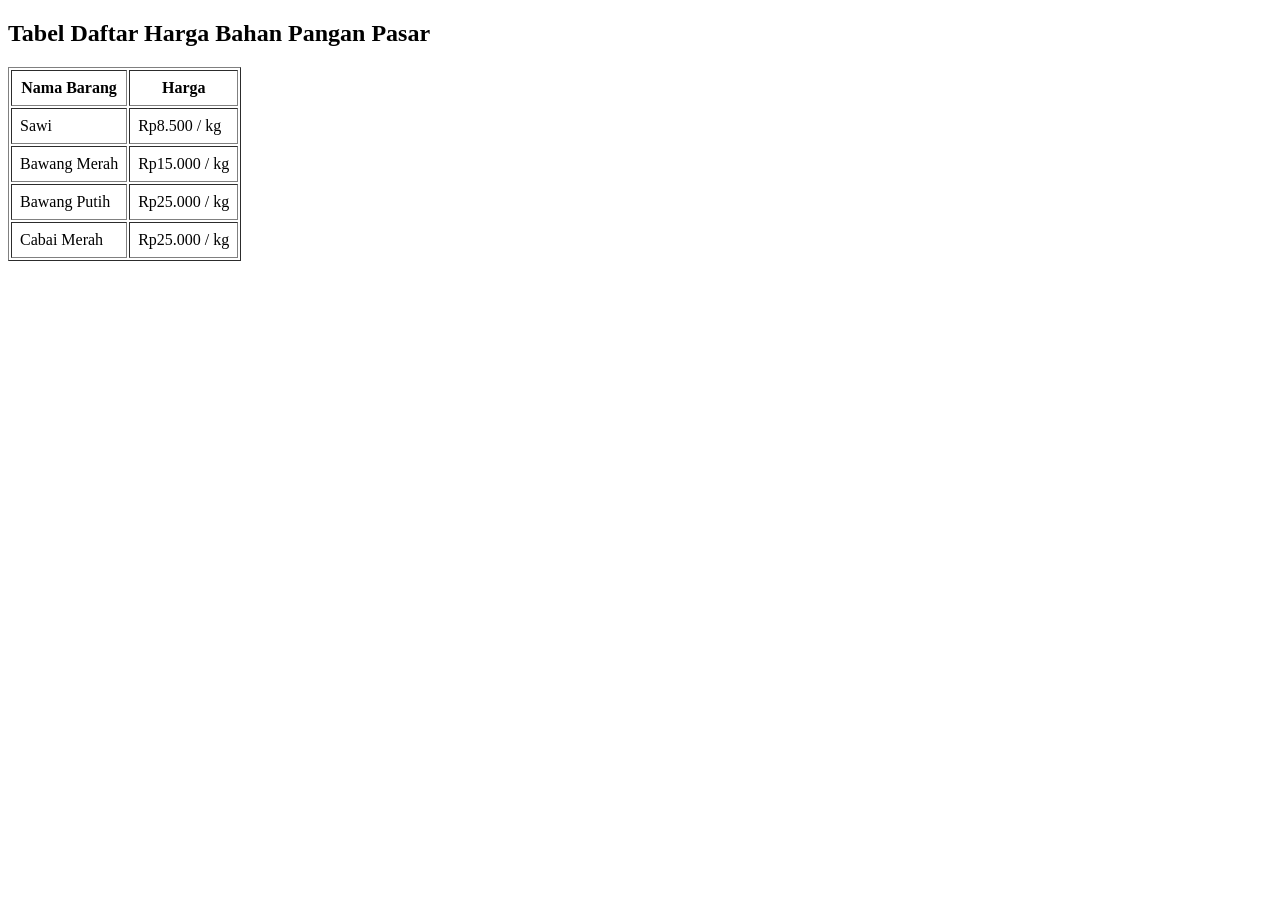
<file: MP3_A_13283_XHTMLTable/XHTML_Table_1_13283/index.html>
<!DOCTYPE html PUBLIC "-//W3W//DTD XHTML 1.0 Strict//EN" 
"http://www.w3.org/TR/xhtml1/DTD/xhtml1-strict.dtd">
<html xmlns="http://www.w3.org/1999/xhtml" xml:lang="en" lang="en"> 
<head>
    <meta http-equiv="Content-Type" content="text/html; charset=UTF-8" />
    <title>Tabel Daftar Harga</title>
</head>
<body>
    <h2> Tabel Daftar Harga Bahan Pangan Pasar</h2>
    <table border="1" cellpadding="8">
        <tr>
            <th>Nama Barang</th>
            <th>Harga</th>
        </tr>
        <tr>
            <td>Sawi</td>
            <td>Rp8.500 / kg</td>
        </tr>
        <tr>
            <td>Bawang Merah</td>
            <td>Rp15.000 / kg</td>
        </tr>
        <tr>
            <td>Bawang Putih</td>
            <td>Rp25.000 / kg</td>
        </tr>
        <tr>
            <td>Cabai Merah</td>
            <td>Rp25.000 / kg</td>
        </tr>
    </table>
</body>
</html>
</file>
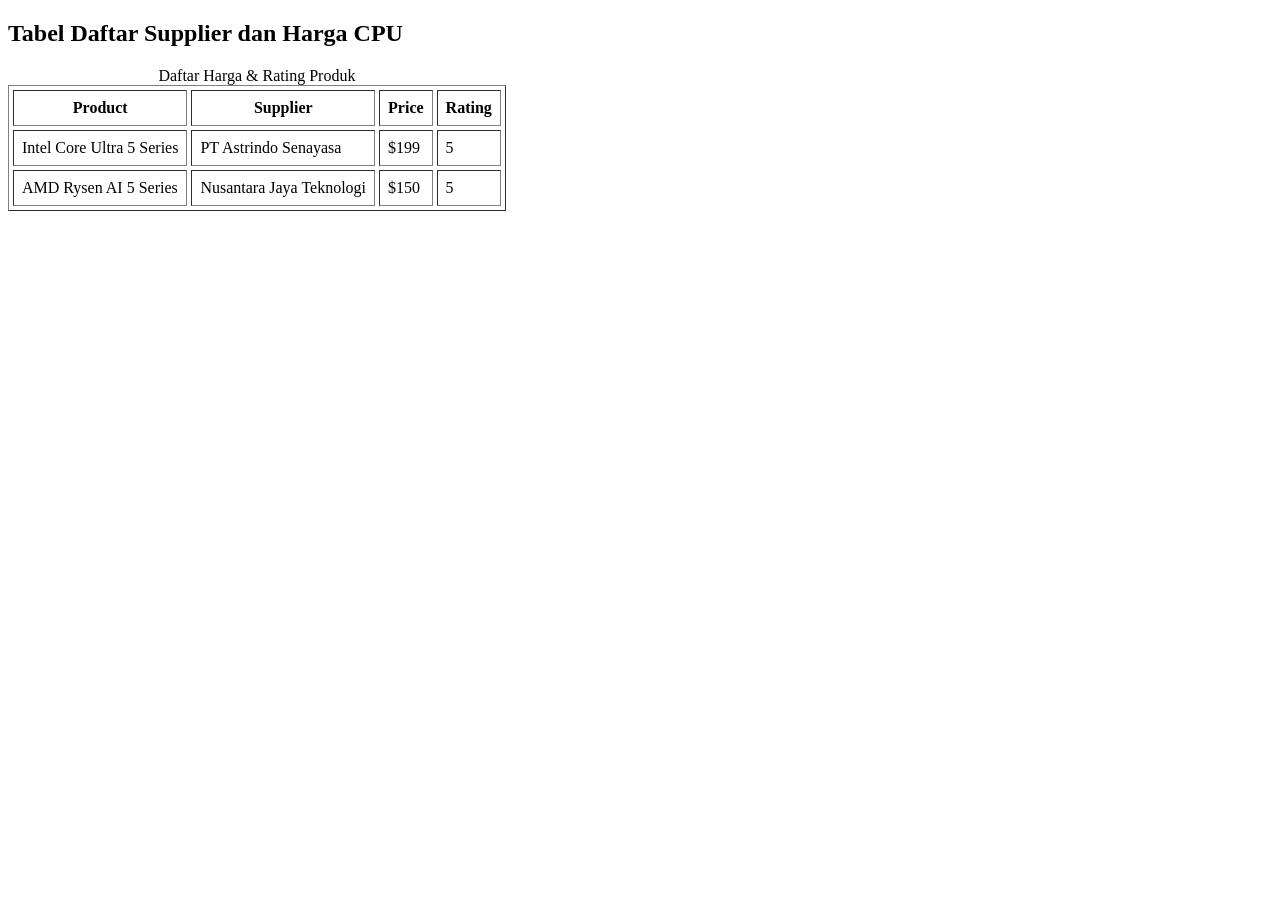
<file: MP3_A_13283_XHTMLTable/XHTML_Table_2_13283/index.html>
<!DOCTYPE html PUBLIC "-//W3W//DTD XHTML 1.0 Strict//EN" 
"http://www.w3.org/TR/xhtml1/DTD/xhtml1-strict.dtd">
<html xmlns="http://www.w3.org/1999/xhtml" xml:lang="en" lang="en"> 
<head>
    <meta http-equiv="Content-Type" content="text/html; charset=UTF-8" />
    <title>Kustomisasi Tabel XHTML</title>
</head>
<body>
    <h2> Tabel Daftar Supplier dan Harga CPU</h2>
    <table border="1" cellpadding="8" cellspacing="4">
        <caption> Daftar Harga &amp; Rating Produk</caption>
        <tr>
            <th>Product</th>
            <th>Supplier</th>
            <th>Price</th>
            <th>Rating</th>
        </tr>
        <tr>
            <td>Intel Core Ultra 5 Series</td>
            <td>PT Astrindo Senayasa</td>
            <td>$199</td>
            <td>5</td>
        </tr>
        <tr>
            <td>AMD Rysen AI 5 Series</td>
            <td>Nusantara Jaya Teknologi</td>
            <td>$150</td>
            <td>5</td>
        </tr>
    </table>
</body>
</html>
</file>
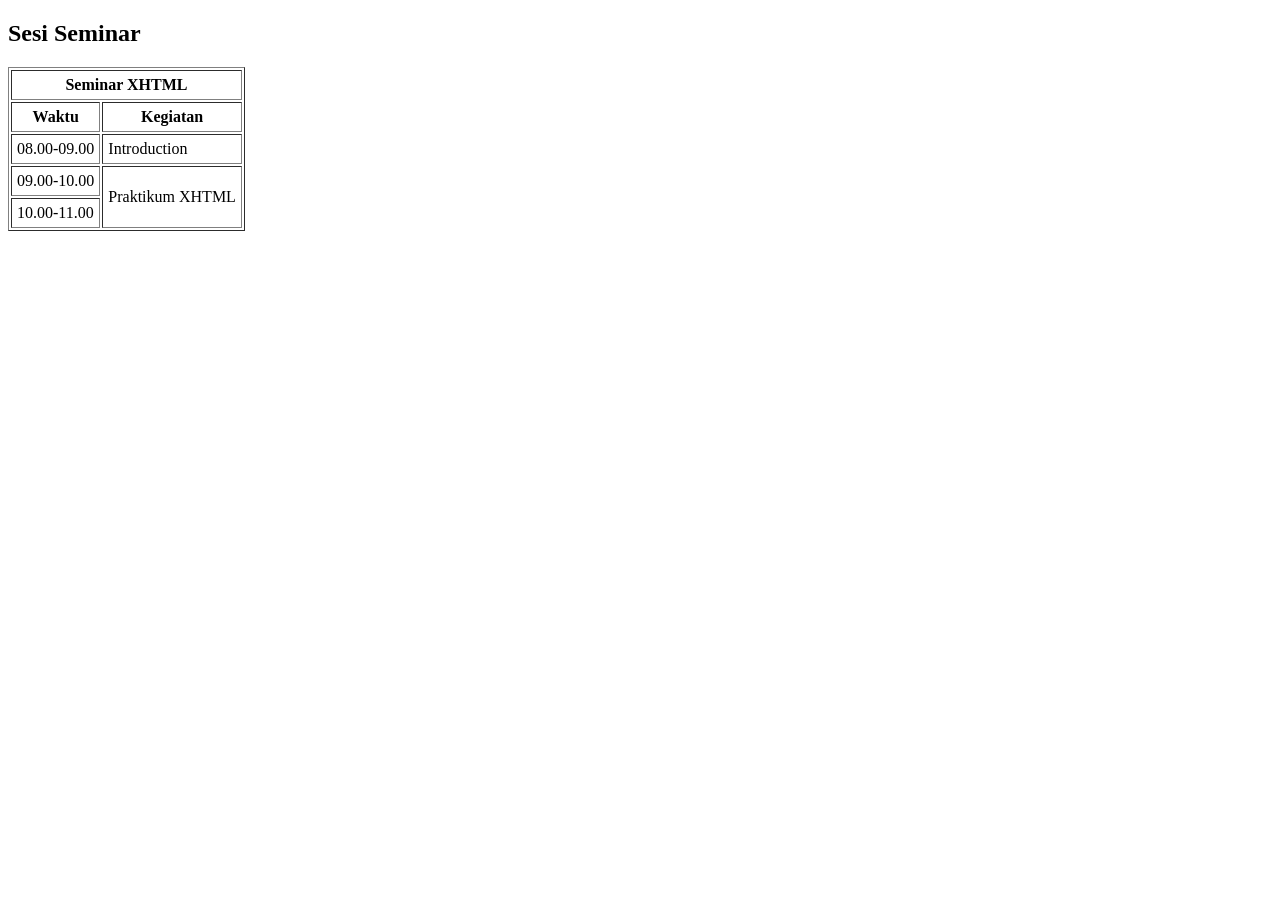
<file: MP3_A_13283_XHTMLTable/XHTML_Table_3_13283/index.html>
<!DOCTYPE html PUBLIC "-//W3W//DTD XHTML 1.0 Strict//EN" 
"http://www.w3.org/TR/xhtml1/DTD/xhtml1-strict.dtd">
<html xmlns="http://www.w3.org/1999/xhtml" xml:lang="en" lang="en"> 
<head>
    <meta http-equiv="Content-Type" content="text/html; charset=UTF-8" />
    <title>Menggabungkan Baris dan Kolom XHTML Table</title>
</head>
<body>
    <h2> Sesi Seminar</h2>
    <table border="1" cellpadding="5">
        <tr>
            <th colspan="2">Seminar XHTML</th>
        </tr>
        <tr>
            <th>Waktu</th>
            <th>Kegiatan</th>
        </tr>
        <tr>
            <td>08.00-09.00</td>
            <td>Introduction</td>
        </tr>
        <tr>
            <td>09.00-10.00</td>
            <td rowspan="2">Praktikum XHTML</td>
        </tr>
        <tr>
            <td>10.00-11.00</td>
        </tr>
    </table>
</body>
</html>
</file>
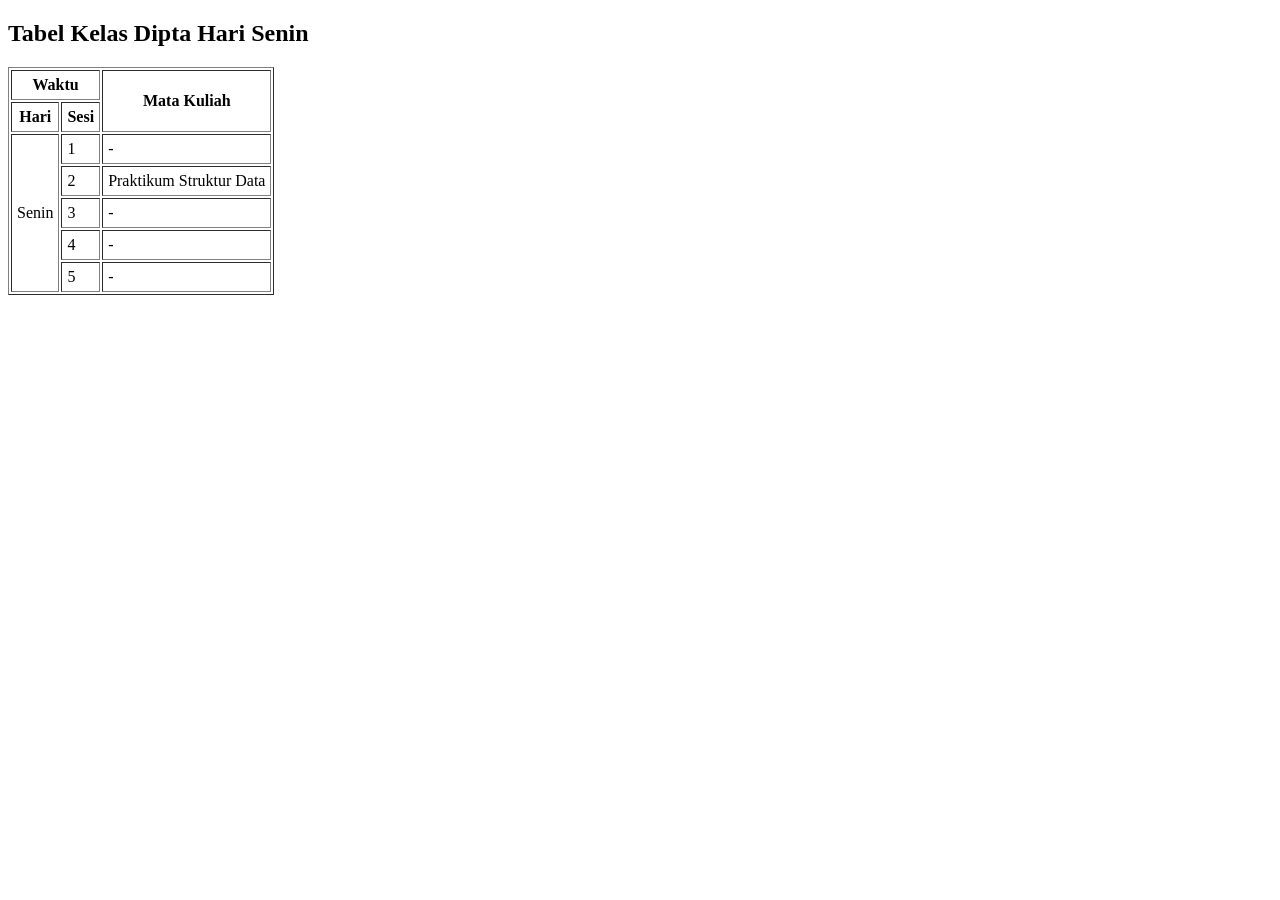
<file: MP3_A_13283_XHTMLTable/XHTML_Table_4_13283/index.html>
<!DOCTYPE html PUBLIC "-//W3W//DTD XHTML 1.0 Strict//EN" 
"http://www.w3.org/TR/xhtml1/DTD/xhtml1-strict.dtd">
<html xmlns="http://www.w3.org/1999/xhtml" xml:lang="en" lang="en"> 
<head>
    <meta http-equiv="Content-Type" content="text/html; charset=UTF-8" />
    <title>Jadwal Kelas Dipta</title>
</head>
<body>
    <h2>Tabel Kelas Dipta Hari Senin</h2>
    <table border="1" cellpadding="5">
        <tr>
            <th colspan="2">Waktu</th>
            <th rowspan="2">Mata Kuliah</th>
        </tr>
        <tr>
            <th>Hari</th>
            <th>Sesi</th>
        </tr>
        <tr>
            <td rowspan="5">Senin</td>
            <td>1</td>
            <td>-</td>
        </tr>
        <tr>
            <td>2</td>
            <td>Praktikum Struktur Data</td>
        </tr>
        <tr>
            <td>3</td>
            <td>-</td>
        </tr>
        <tr>
            <td>4</td>
            <td>-</td>
        </tr>
        <tr>
            <td>5</td>
            <td>-</td>
        </tr>
    </table>
</body>
</html>
</file>
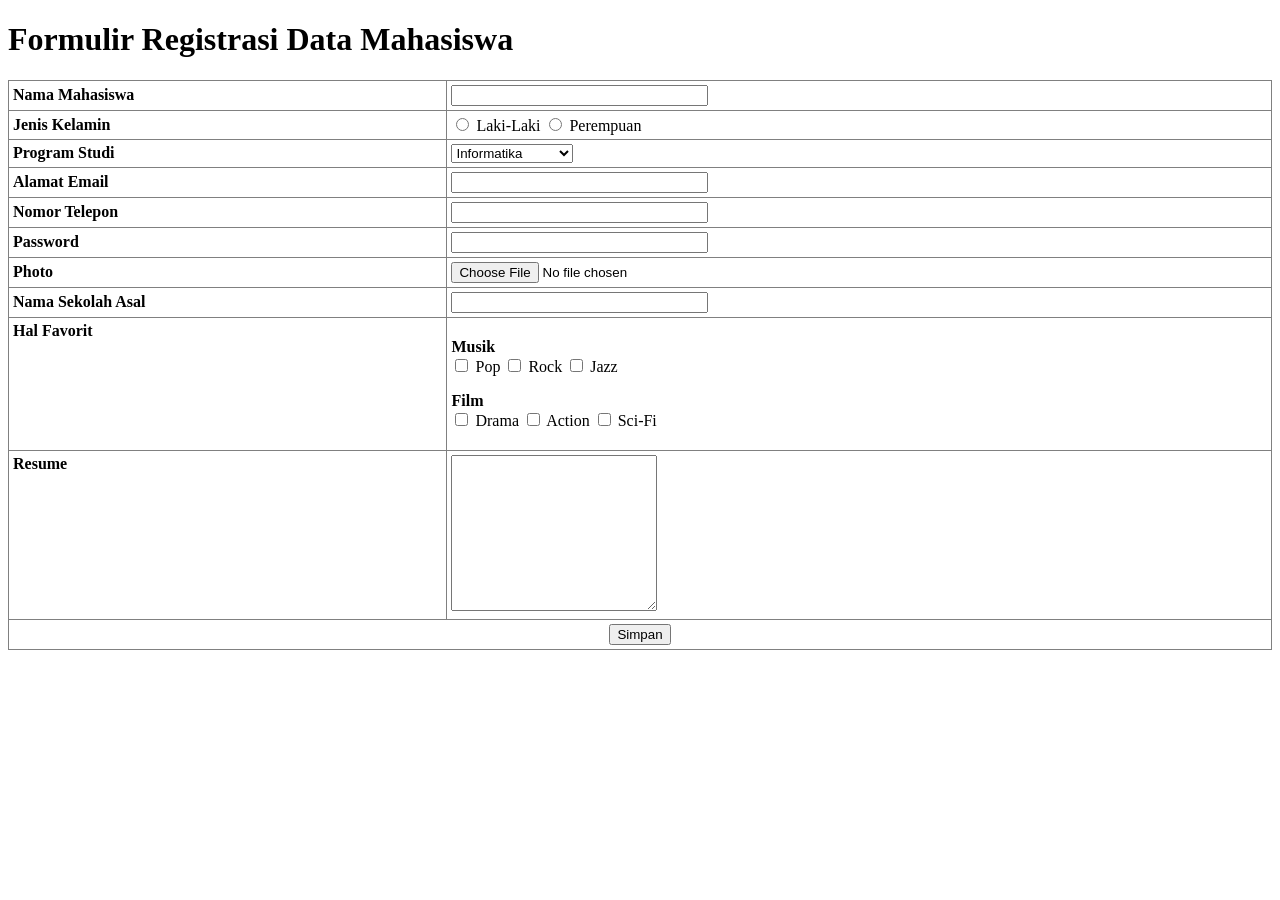
<file: MP4_A_13283_XHTMLForm/XHTML_Form_1_13283/index.html>
<?xml version="1.0" encoding="UTF-8"?>
<!DOCTYPE html PUBLIC "-//W3C//DTD XHTML 1.0 Strict//EN"
    "http://www.w3.org/TR/xhtml1/DTD/xhtml1-strict.dtd">

<html xmlns="http://www.w3.org/1999/xhtml" xml:lang="id" lang="id">

<head>
    <meta http-equiv="Content-Type" content="text/html; charset=UTF-8" />
    <title>Formulir Registrasi Data Mahasiswa</title>
</head>

<body>

    <h1>Formulir Registrasi Data Mahasiswa</h1>

    <form action="" method="post" enctype="multipart/form-data">

        <table cellspacing="4" cellpadding="4" border="1" style="border-collapse:collapse; width:100%;">

            <tr>
                <td>
                    <label for="namamhs">
                        <strong>Nama Mahasiswa</strong>
                    </label>
                </td>
                <td>
                    <input type="text" id="namamhs" name="namamhs" size="30" />
                </td>
            </tr>

            <tr>
                <td>
                    <strong>Jenis Kelamin</strong>
                </td>
                <td>
                    <input type="radio" id="laki" name="jk" value="Laki-Laki" />
                    <label for="laki">Laki-Laki</label>

                    <input type="radio" id="perempuan" name="jk" value="Perempuan" />
                    <label for="perempuan">Perempuan</label>
                </td>
            </tr>

            <tr>
                <td>
                    <label for="prodi">
                        <strong>Program Studi</strong>
                    </label>
                </td>
                <td>
                    <select id="prodi" name="prodi">
                        <option>Informatika</option>
                        <option>Sistem Informasi</option>
                        <option>Teknik Industri</option>
                    </select>
                </td>
            </tr>

            <tr>
                <td>
                    <label for="email">
                        <strong>Alamat Email</strong>
                    </label>
                </td>
                <td>
                    <input type="text" id="email" name="email" size="30" />
                </td>
            </tr>

            <tr>
                <td>
                    <label for="telepon">
                        <strong>Nomor Telepon</strong>
                    </label>
                </td>
                <td>
                    <input type="text" id="telepon" name="telepon" size="30" />
                </td>
            </tr>

            <tr>
                <td>
                    <label for="password">
                        <strong>Password</strong>
                    </label>
                </td>
                <td>
                    <input type="password" id="password" name="password" size="30" />
                </td>
            </tr>

            <tr>
                <td>
                    <label for="photo">
                        <strong>Photo</strong>
                    </label>
                </td>
                <td>
                    <input type="file" id="photo" name="photo" size="18" accept="image/gif, image/jpeg, image/png" />
                </td>
            </tr>

            <tr>
                <td>
                    <label for="namasmu">
                        <strong>Nama Sekolah Asal</strong>
                    </label>
                </td>
                <td>
                    <input type="text" id="namasmu" name="namasmu" size="30" />
                </td>
            </tr>

            <tr>
                <td style="vertical-align: top;">
                    <strong>Hal Favorit</strong>
                </td>
                <td>
                    <p>
                        <strong>Musik</strong><br />
                        <input type="checkbox" id="musik1" name="musik" value="Pop" />
                        <label for="musik1">Pop</label>
                        <input type="checkbox" id="musik2" name="musik" value="Rock" />
                        <label for="musik2">Rock</label>
                        <input type="checkbox" id="musik3" name="musik" value="Jazz" />
                        <label for="musik3">Jazz</label>
                    </p>

                    <p>
                        <strong>Film</strong><br />
                        <input type="checkbox" id="film1" name="film" value="Drama" />
                        <label for="film1">Drama</label>
                        <input type="checkbox" id="film2" name="film" value="Action" />
                        <label for="film2">Action</label>
                        <input type="checkbox" id="film3" name="film" value="Sci-Fi" />
                        <label for="film3">Sci-Fi</label>
                    </p>
                </td>
            </tr>

            <tr>
                <td style="vertical-align: top;">
                    <label for="resume">
                        <strong>Resume</strong>
                    </label>
                </td>

                <td>
                    <textarea id="resume" name="resume" rows="10" cols="23"></textarea>
                </td>
            </tr>

            <tr>
                <td colspan="2" style="text-align:center;">
                    <input type="submit" name="simpan" value="Simpan" />
                </td>
            </tr>
        </table>
    </form>
</body>
</html>
</file>
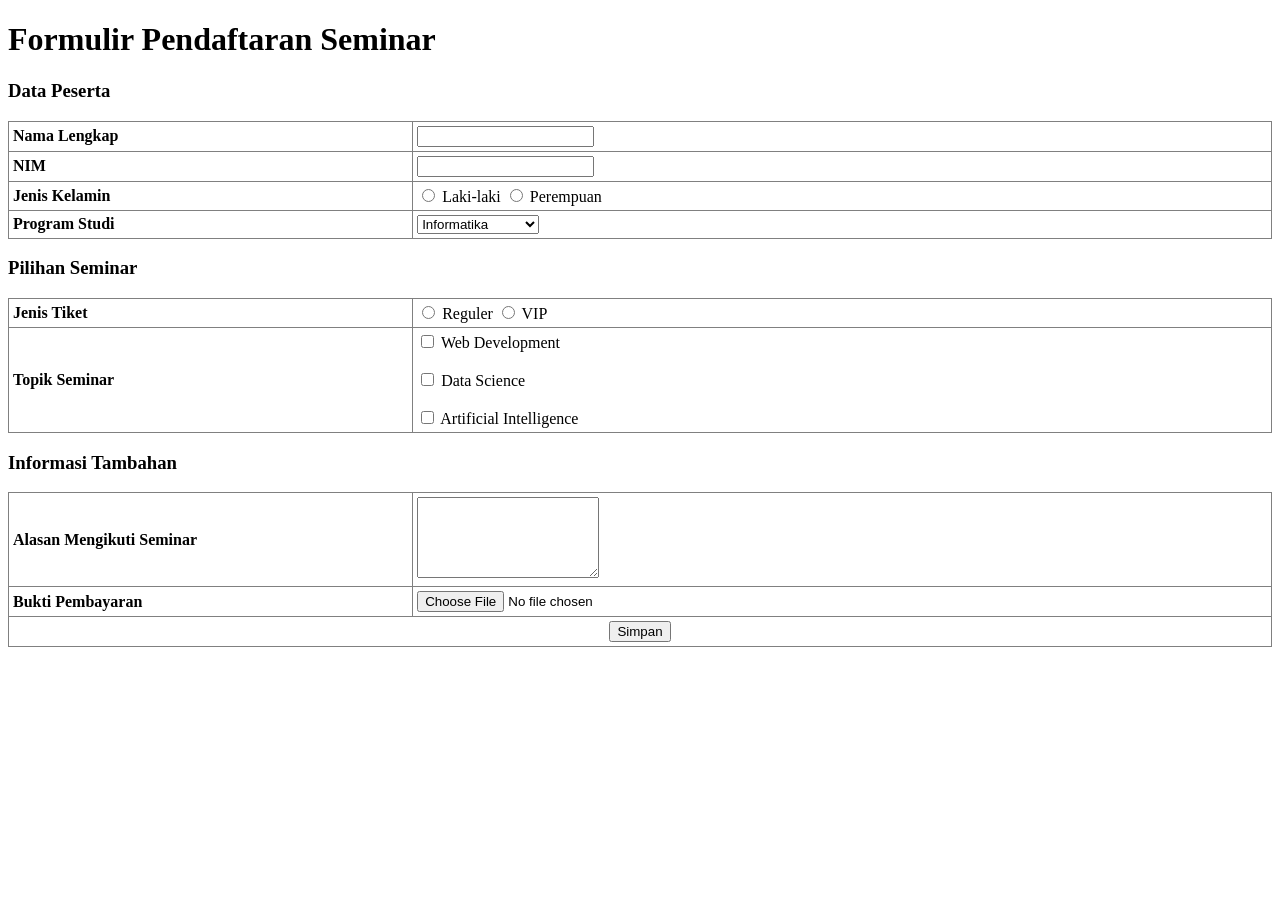
<file: MP4_A_13283_XHTMLForm/XHTML_Form_2_13283/index.html>
<?xml version="1.0" encoding="UTF-8"?>

<!DOCTYPE html PUBLIC "-//W3C//DTD XHTML 1.0 Strict//EN"
    "http://www.w3.org/TR/xhtml1/DTD/xhtml1-strict.dtd">

<html xmlns="http://www.w3.org/1999/xhtml" xml:lang="id" lang="id">

<head>
    <meta http-equiv="Content-Type"
          content="text/html; charset=UTF-8" />

    <title>Formulir Pendaftaran Seminar</title>
</head>

<body>

    <h1>Formulir Pendaftaran Seminar</h1>

    <h3>Data Peserta</h3>

    <form action="" method="post" enctype="multipart/form-data">

        <table cellspacing="4" cellpadding="4" border="1" style="border-collapse:collapse; width:100%;">

            <tr>
                <td style="width:32%;">
                    <strong>Nama Lengkap</strong>
                </td>
                <td>
                    <input type="text" id="nama" name="nama" />
                </td>
            </tr>

            <tr>
                <td style="width:32%;">
                    <strong>NIM</strong>
                </td>
                <td>
                    <input type="text" id="nim" name="nim" />
                </td>
            </tr>

            <tr>
                <td style="width:32%;">
                    <strong>Jenis Kelamin</strong>
                </td>
                <td>
                    <input type="radio" id="laki" name="jenis_kelamin" value="Laki-laki" />
                    <label for="laki">Laki-laki</label>
                    <input type="radio" id="perempuan" name="jenis_kelamin" value="Perempuan" />
                    <label for="perempuan">Perempuan</label>
                </td>
            </tr>

            <tr>
                <td style="width:32%;">
                    <strong>Program Studi</strong>
                </td>

                <td>
                    <select id="prodi" name="prodi">
                        <option value="Informatika">
                            Informatika
                        </option>
                        <option value="Sistem Informasi">
                            Sistem Informasi
                        </option>
                        <option value="Teknik Industri">
                            Teknik Industri
                        </option>
                    </select>
                </td>
            </tr>
        </table>
        <h3>Pilihan Seminar</h3>
        <table cellspacing="4" cellpadding="4" border="1" style="border-collapse:collapse; width:100%;">
            <tr>
                <td style="width:32%;">
                    <strong>Jenis Tiket</strong>
                </td>

                <td>
                    <input type="radio" id="reguler" name="tiket" value="Reguler" />
                    <label for="reguler">Reguler</label>
                    <input type="radio" id="vip" name="tiket" value="VIP" />
                    <label for="vip">VIP</label>
                </td>
            </tr>

            <tr>
                <td style="width:32%;">
                    <strong>Topik Seminar</strong>
                </td>

                <td>
                    <input type="checkbox" id="web" name="topik" value="Web Development" />
                    <label for="web">Web Development</label>
                    <br /><br />
                    <input type="checkbox" id="data" name="topik" value="Data Science" />
                    <label for="data">Data Science</label>
                    <br /><br />
                    <input type="checkbox" id="ai" name="topik" value="Artificial Intelligence" />
                    <label for="ai">Artificial Intelligence</label>
                </td>
            </tr>
        </table>

        <h3>Informasi Tambahan</h3>

        <table cellspacing="4" cellpadding="4" border="1" style="border-collapse:collapse; width:100%;">
            <tr>
                <td style="width:32%;">
                    <strong>Alasan Mengikuti Seminar</strong>
                </td>

                <td>
                    <textarea id="alasan" name="alasan" rows="5" cols="20"></textarea>
                </td>
            </tr>

            <tr>
                <td style="width:32%;">
                    <strong>Bukti Pembayaran</strong>
                </td>

                <td>
                    <input type="file" id="bukti" name="bukti" />
                </td>
            </tr>

            <tr>
                <td colspan="2" style="text-align:center;">
                    <input type="submit" name="simpan" value="Simpan" />
                </td>
            </tr>
        </table>
    </form>
</body>
</html>
</file>
